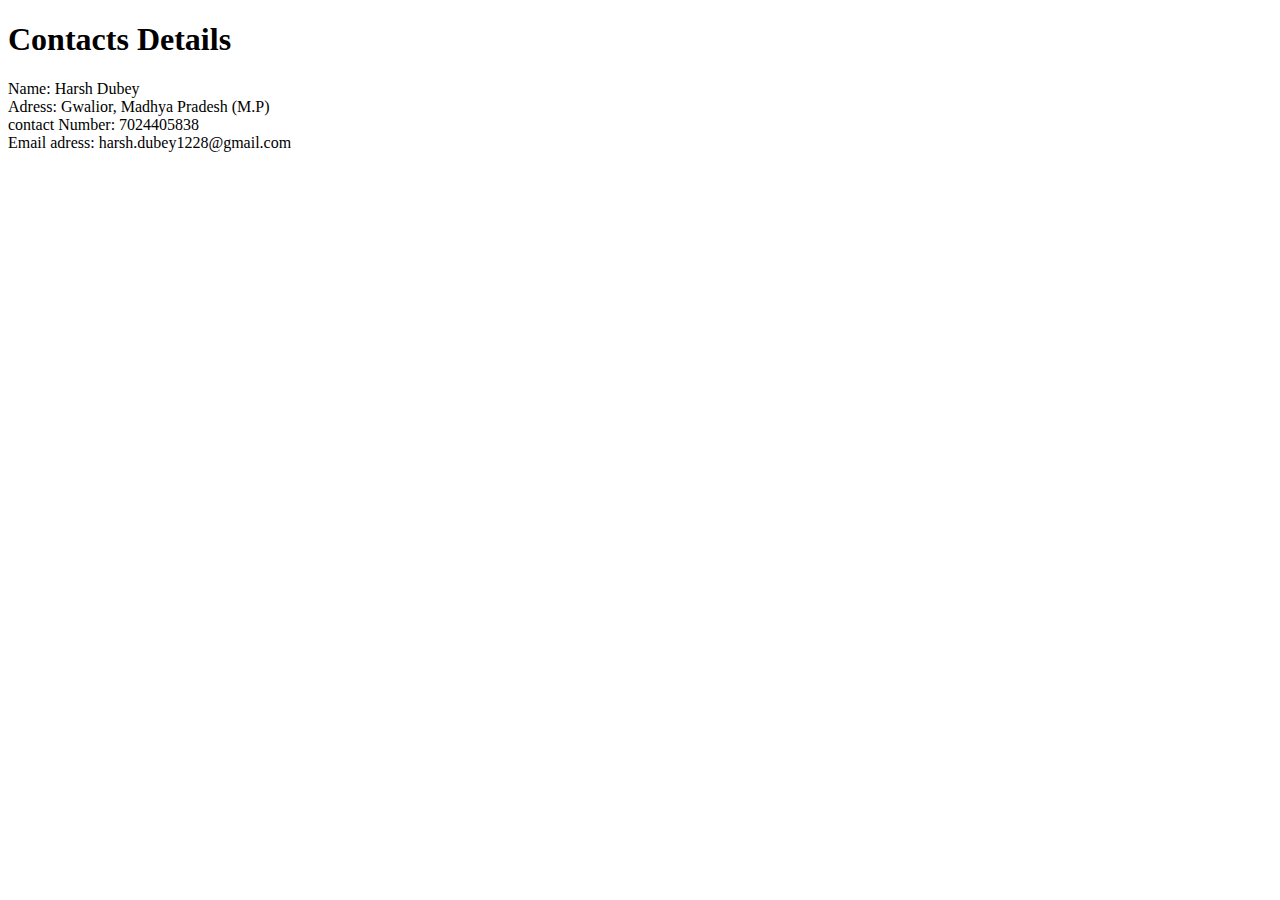
<file: Harsh Dubey Resume/contact.html>
<!DOCTYPE html>
<html lang="en">
<head>
    <meta charset="UTF-8">
    <meta name="viewport" content="width=device-width, initial-scale=1.0">
    <title>Contact deatils</title>
</head>
<body>
    <h1>Contacts Details </h1>
    <p>Name: Harsh Dubey <br>
        Adress: Gwalior, Madhya Pradesh (M.P)
        <br>
        contact Number: 7024405838 <br>
        Email adress: harsh.dubey1228@gmail.com
    </p>
    
</body>
</html>
</file>
